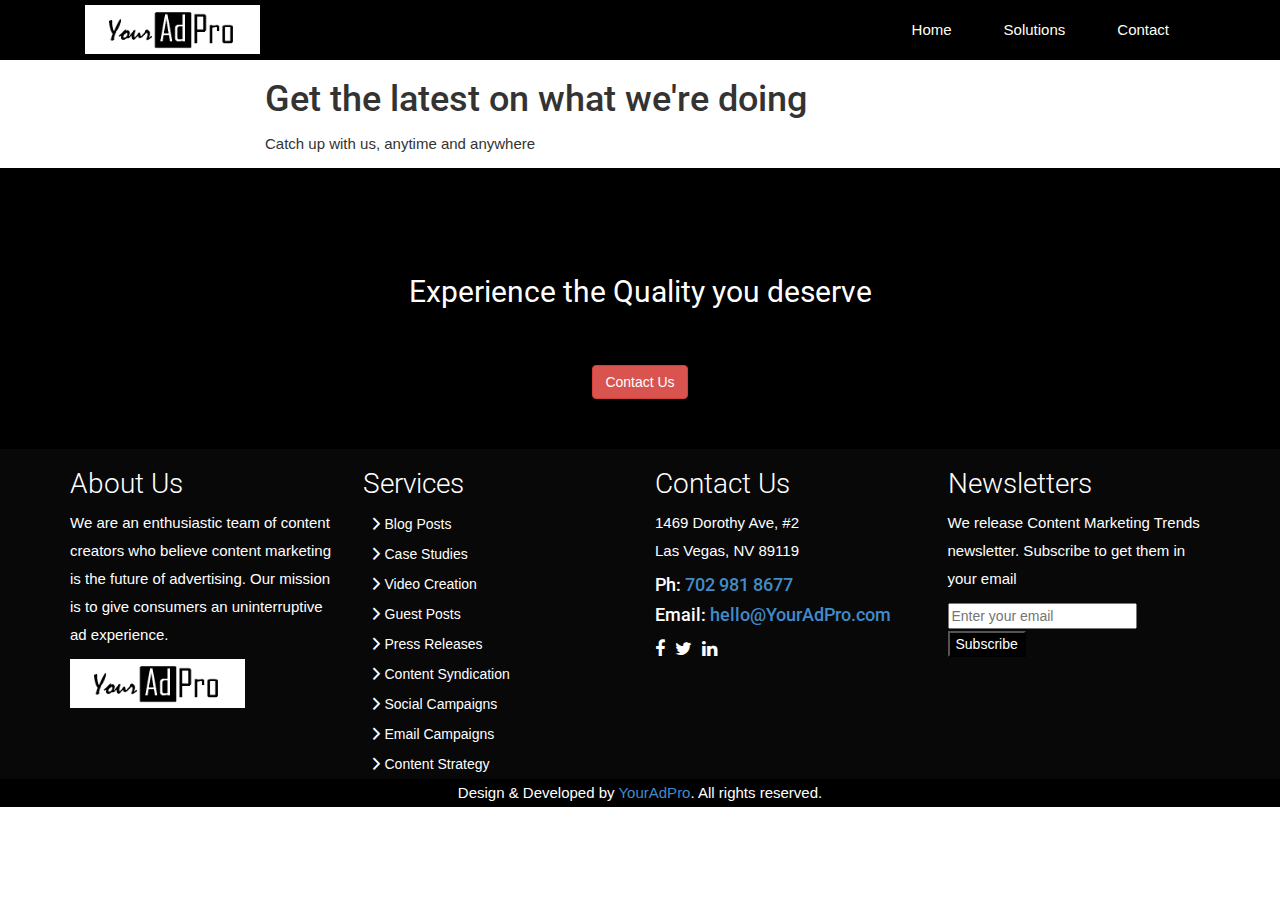
<file: blog/index.html>
<!DOCTYPE html>
<html class="no-js">
  <head>

    <meta charset="utf-8">
<meta http-equiv="X-UA-Compatible" content="IE=edge">
<title>Blog</title>
<meta name="description" content="">
<meta name="viewport" content="width=device-width, initial-scale=1">
  <meta http-equiv="X-UA-Compatible" content="ie=edge">
<!-- Place favicon.ico and apple-touch-icon.png in the root directory -->

<!-- CSS -->

<link rel="stylesheet" href="/css/bootstrap.min.css" />
<link rel="stylesheet" href="/css/font-awesome.min.css" />
<link rel="stylesheet" href="/css/youradpro.css" />
<link rel="stylesheet" href="/css/style.css" />
<link rel="stylesheet" href="/css/responsive.css" />
<link rel="stylesheet" href="/css/syntax.css" />
<link rel="stylesheet" href="/css/ionicons.min.css" />

<!-- Js -->
<script src="//ajax.googleapis.com/ajax/libs/jquery/1.10.2/jquery.min.js"></script>
<script>window.jQuery || document.write('<script src="js/vendor/jquery-1.10.2.min.js"><\/script>')</script>
<script src="/js/bootstrap.min.js"></script>




  </head>
  <body>


    <!-- Header Start -->
<header  style="background-color: #000000;">
<div class="container">
  <div class="row">
    <div class="col-md-12">
      <!-- header Nav Start -->
      <nav class="navbar navbar-default" >
        <div class="container-fluid">
          <!-- Brand and toggle get grouped for better mobile display -->
          <div class="navbar-header">
            <button type="button" class="navbar-toggle collapsed" data-toggle="collapse" data-target="#bs-example-navbar-collapse-3">
            <span class="sr-only">Toggle navigation</span>
             <span class="navbar-toggle-icon">
            <span class="icon-bar"></span>
            <span class="icon-bar"></span>
            <span class="icon-bar"></span>
            </button>
            <a  href="/">
              <img src="/img/whitelogosmall.png" alt="yourAdPro Logo">
            </a>
          </div>

            <!-- Collect the nav links, forms, and other content for toggling -->
            <div class="collapse navbar-collapse" id="bs-example-navbar-collapse-3">
              <ul class="nav navbar-nav navbar-right">
                <li style="color: #ffffff"><a href="/">Home</a></li>
             
                 <li style="color: #ffffff"><a href="/Solutions">Solutions</a></li>
             
                <!--<li><a href="/blog">Blog</a></li>-->

                <li><a href="/contact">Contact</a></li>
              </ul>
            </div><!-- /.navbar-collapse -->
          </div><!-- /.container-fluid -->
        </nav>
      </div>
    </div>
  </div>
</header><!-- header close -->



    <!-- Slider Start -->

  <div class="container">
    <div class="row">
      <div class="col-md-12 col-md-offset-2">
        <div class="block">
          <h1>Get the latest on what we're doing</h1>
          <p>Catch up with us, anytime and anywhere</p>
        </div>
      </div>
    </div>
  </div>





    <section >
  <div style="text-align: center;background-color: #000000;"> 
  <div class="container " style="text-align: center;" id="intro">
    <div class="row">
      <div class="col-md-12">
        <div class="block" >
          <h2 style="padding: 60px;color: #ffffff">Experience the Quality you deserve</h2>
          <div></div>

          <a href="/contact" class="btn btn-danger">Contact Us</a>

        </div>
      </div>
    </div>
  </div>
</div>
</section>

<section>
  <div style="background-color: #080808;">
    <div class="container" >
      <div class="row">
        <div class="col-sm-3 col-md-3">
          
          <h3 style="color: #ffffff"> About Us</h2>
          <p style="color: #ffffff"> We are an enthusiastic team of content creators who believe content marketing is the future
            of advertising. Our mission is to give consumers an uninterruptive ad experience.

           </p>
         
          <a href="/">
          <img src="/img/whitelogosmall.png" alt="yourAdProLogo">
          </a>
        </div>
        <div class="col-sm-3 col-md-3">
          <h3 style = "color: #ffffff; ">Services</h1>
       
        <div>
          <ul>
            <a href="/Solutions/Blog-Posts"><li style="color: #ffffff; padding: 5px"><i class="ion-chevron-right" style="padding: 5px"></i>Blog Posts</li></a>
            <a href="/Solutions/Case-Studies"><li style="color: #ffffff; padding: 5px"><i class="ion-chevron-right" style="padding: 5px"></i>Case Studies</li></a>
            <a href="/Solutions/Video-Creation"><li style="color: #ffffff; padding: 5px"><i class="ion-chevron-right" style="padding: 5px"></i>Video Creation</li></a>
            <a href="/Solutions/Guest-Posts"><li style="color: #ffffff; padding: 5px"><i class="ion-chevron-right" style="padding: 5px"></i>Guest Posts</li></a>
            <a href="/Solutions/Press-Releases"><li style="color: #ffffff; padding: 5px"><i class="ion-chevron-right" style="padding: 5px"></i>Press Releases</li></a>
               <a href="/Solutions/Content-Syndication"><li style="color: #ffffff; padding: 5px"><i class="ion-chevron-right" style="padding: 5px"></i>Content Syndication</li></a>
                  <a href="/Solutions/Social-Campaigns"><li style="color: #ffffff; padding: 5px"><i class="ion-chevron-right" style="padding: 5px"></i>Social Campaigns</li></a>
                     <a href="/Solutions/Email-Marketing"><li style="color: #ffffff; padding: 5px"><i class="ion-chevron-right" style="padding: 5px"></i>Email Campaigns</li></a>
                        <a href="/Solutions/content-Strategy"><li style="color: #ffffff; padding: 5px"><i class="ion-chevron-right" style="padding: 5px"></i>Content Strategy</li></a>
          </ul>
        </div>
      </div>
      
      <div class="col-sm-3 col-md-3" >
        <h3 style="color: #ffffff">Contact Us</h1>
        <p style="color: #ffffff">1469 Dorothy Ave, #2<br>
          Las Vegas, NV 89119</h2>
          <h4 style="color: #ffffff" >Ph:   <a href="tel:7029818677">702 981 8677</a></h3>
            <h4 style="color: #ffffff" >Email:   <a href="mailto: hello@youradpro.com">hello@YourAdPro.com</a></h3>
          <h4  style="color: #ffffff"><span><a href="https://www.facebook.com/youradpro"><i class="fa fa-facebook" style="padding: 5px; padding-left: 0px; color: #ffffff"></a></i></span><span><a href="https://twitter.com/YourAdPro"><i class="fa fa-twitter" style="padding: 5px; color: #ffffff"></a></i></span><span><a href="https://www.linkedin.com/feed/"><i class="fa fa-linkedin" style="padding: 5px; color: #ffffff"></i></a></span></h3>
        </div>
        <div class="col-sm-3 col-md-3">
          
          <h3 style="color: #ffffff">Newsletters</h1>
          <p style="color: #ffffff"> We release Content Marketing Trends newsletter. Subscribe to get them in your email</p>
          <form action="https://formspree.io/mnqazrlw" method="POST">
            <div>
            <input type="email" name="email subscription" placeholder="Enter your email">
            </div>
            <div style="padding-top: 2px">
            <button type="submit" style="color: #ffffff; background-color: #000000; ">Subscribe</button>
          </div>
          </form>
        </div>
      </div>
    </div>
  </div>
  <div style="background-color: #000000; color: #ffffff; text-align: center;">
    
    <p >Design &amp; Developed by <a href="https://youradpro.com">YourAdPro</a>. All rights reserved.</p>
  </div>
</section>


<script type="text/javascript" src="//downloads.mailchimp.com/js/signup-forms/popup/unique-methods/embed.js" data-dojo-config="usePlainJson: true, isDebug: false"></script><script type="text/javascript">window.dojoRequire(["mojo/signup-forms/Loader"], function(L) { L.start({"baseUrl":"mc.us5.list-manage.com","uuid":"d86d53c87b9dde52c819fa3a6","lid":"93d40dc446","uniqueMethods":true}) })</script>
<!-- Global site tag (gtag.js) - Google Analytics -->
<script async src="https://www.googletagmanager.com/gtag/js?id=UA-126693861-2"></script>
<script>
  window.dataLayer = window.dataLayer || [];
  function gtag(){dataLayer.push(arguments);}
  gtag('js', new Date());

  gtag('config', 'UA-126693861-2');
</script>


    </body>
</html>
</file>
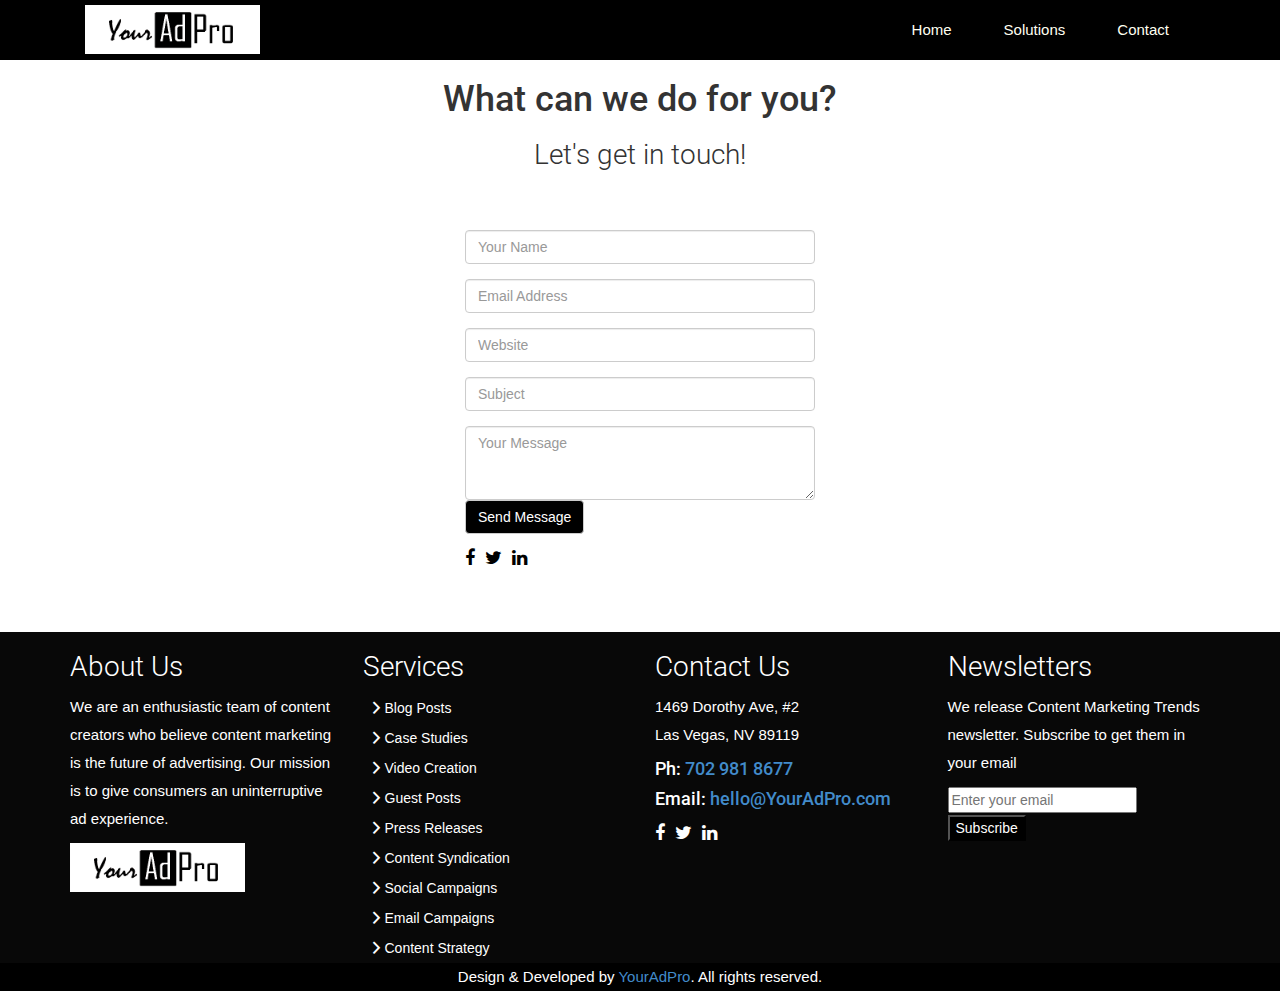
<file: contact/index.html>
<!DOCTYPE html>
<html class="no-js">
  <head>

    <meta charset="utf-8">
<meta http-equiv="X-UA-Compatible" content="IE=edge">
<title>Contact us!</title>
<meta name="description" content="">
<meta name="viewport" content="width=device-width, initial-scale=1">
  <meta http-equiv="X-UA-Compatible" content="ie=edge">
<!-- Place favicon.ico and apple-touch-icon.png in the root directory -->

<!-- CSS -->

<link rel="stylesheet" href="/css/bootstrap.min.css" />
<link rel="stylesheet" href="/css/font-awesome.min.css" />
<link rel="stylesheet" href="/css/youradpro.css" />
<link rel="stylesheet" href="/css/style.css" />
<link rel="stylesheet" href="/css/responsive.css" />
<link rel="stylesheet" href="/css/syntax.css" />
<link rel="stylesheet" href="/css/ionicons.min.css" />

<!-- Js -->
<script src="//ajax.googleapis.com/ajax/libs/jquery/1.10.2/jquery.min.js"></script>
<script>window.jQuery || document.write('<script src="js/vendor/jquery-1.10.2.min.js"><\/script>')</script>
<script src="/js/bootstrap.min.js"></script>




  </head>
  <body>


    <!-- Header Start -->
<header  style="background-color: #000000;">
<div class="container">
  <div class="row">
    <div class="col-md-12">
      <!-- header Nav Start -->
      <nav class="navbar navbar-default" >
        <div class="container-fluid">
          <!-- Brand and toggle get grouped for better mobile display -->
          <div class="navbar-header">
            <button type="button" class="navbar-toggle collapsed" data-toggle="collapse" data-target="#bs-example-navbar-collapse-3">
            <span class="sr-only">Toggle navigation</span>
             <span class="navbar-toggle-icon">
            <span class="icon-bar"></span>
            <span class="icon-bar"></span>
            <span class="icon-bar"></span>
            </button>
            <a  href="/">
              <img src="/img/whitelogosmall.png" alt="yourAdPro Logo">
            </a>
          </div>

            <!-- Collect the nav links, forms, and other content for toggling -->
            <div class="collapse navbar-collapse" id="bs-example-navbar-collapse-3">
              <ul class="nav navbar-nav navbar-right">
                <li style="color: #ffffff"><a href="/">Home</a></li>
             
                 <li style="color: #ffffff"><a href="/Solutions">Solutions</a></li>
             
                <!--<li><a href="/blog">Blog</a></li>-->

                <li><a href="/contact">Contact</a></li>
              </ul>
            </div><!-- /.navbar-collapse -->
          </div><!-- /.container-fluid -->
        </nav>
      </div>
    </div>
  </div>
</header><!-- header close -->



    <!-- Slider Start -->
<section>
  <div >
    <div class="container " style="text-align: center;">
      <div class="col-md-12">
        <div class="block">
          <h1 >What can we do for you? </h1>
        
        <h3>Let's get in touch!</h3>
      </div>
    </div>
  </div>
</div>
</section>

<section id="intro">
    <div class="container ">
      <form action="https://formspree.io/mnqazrlw" method="POST">
    <div class="form-group col-md-4 col-md-offset-4">
      <input type="text" class="form-control" placeholder="Your Name" name="name">
    </div>
    <div class="form-group col-md-4 col-md-offset-4">
      <input type="text" class="form-control" placeholder="Email Address" name="email">
    </div>
      <div class="form-group col-md-4 col-md-offset-4">
      <input type="text" class="form-control" placeholder="Website" name="Website">
    </div>
    <div class="form-group col-md-4 col-md-offset-4">
      <input type="text" class="form-control" placeholder="Subject" name="Subject">
    </div>
 
    <div class="form-group-2 col-md-4 col-md-offset-4">
      <textarea class="form-control" rows="3" placeholder="Your Message" name="Message"></textarea>
    </div>
    <div class="col-md-4 col-md-offset-4">
      <button class="btn btn-default" type="submit" style="color: #ffffff; background-color: #000000">Send Message</button>
      <h4><span><a href="https://www.facebook.com/youradpro"><i class="fa fa-facebook" style="padding: 5px; padding-left: 0px; color: #000000"></i></a><span><a href="https://twitter.com/YourAdPro"><i class="fa fa-twitter" style="padding: 5px; color: #000000"></i></a></span><span><a href="https://www.linkedin.com/feed/"><i class="fa fa-linkedin" style="padding: 5px; color: #000000"></i></a></span></h4>
    </div>
  </form>
        </div>
      </section>


    
<section>
  <div style="background-color: #080808;">
    <div class="container" >
      <div class="row">
        <div class="col-sm-3 col-md-3">
          
          <h3 style="color: #ffffff"> About Us</h2>
          <p style="color: #ffffff"> We are an enthusiastic team of content creators who believe content marketing is the future
            of advertising. Our mission is to give consumers an uninterruptive ad experience.

           </p>
         
          <a href="/">
          <img src="/img/whitelogosmall.png" alt="yourAdProLogo">
          </a>
        </div>
        <div class="col-sm-3 col-md-3">
          <h3 style = "color: #ffffff; ">Services</h1>
       
        <div>
          <ul>
            <a href="/Solutions/Blog-Posts"><li style="color: #ffffff; padding: 5px"><i class="ion-chevron-right" style="padding: 5px"></i>Blog Posts</li></a>
            <a href="/Solutions/Case-Studies"><li style="color: #ffffff; padding: 5px"><i class="ion-chevron-right" style="padding: 5px"></i>Case Studies</li></a>
            <a href="/Solutions/Video-Creation"><li style="color: #ffffff; padding: 5px"><i class="ion-chevron-right" style="padding: 5px"></i>Video Creation</li></a>
            <a href="/Solutions/Guest-Posts"><li style="color: #ffffff; padding: 5px"><i class="ion-chevron-right" style="padding: 5px"></i>Guest Posts</li></a>
            <a href="/Solutions/Press-Releases"><li style="color: #ffffff; padding: 5px"><i class="ion-chevron-right" style="padding: 5px"></i>Press Releases</li></a>
               <a href="/Solutions/Content-Syndication"><li style="color: #ffffff; padding: 5px"><i class="ion-chevron-right" style="padding: 5px"></i>Content Syndication</li></a>
                  <a href="/Solutions/Social-Campaigns"><li style="color: #ffffff; padding: 5px"><i class="ion-chevron-right" style="padding: 5px"></i>Social Campaigns</li></a>
                     <a href="/Solutions/Email-Marketing"><li style="color: #ffffff; padding: 5px"><i class="ion-chevron-right" style="padding: 5px"></i>Email Campaigns</li></a>
                        <a href="/Solutions/content-Strategy"><li style="color: #ffffff; padding: 5px"><i class="ion-chevron-right" style="padding: 5px"></i>Content Strategy</li></a>
          </ul>
        </div>
      </div>
      
      <div class="col-sm-3 col-md-3" >
        <h3 style="color: #ffffff">Contact Us</h1>
        <p style="color: #ffffff">1469 Dorothy Ave, #2<br>
          Las Vegas, NV 89119</h2>
          <h4 style="color: #ffffff" >Ph:   <a href="tel:7029818677">702 981 8677</a></h3>
            <h4 style="color: #ffffff" >Email:   <a href="mailto: hello@youradpro.com">hello@YourAdPro.com</a></h3>
          <h4  style="color: #ffffff"><span><a href="https://www.facebook.com/youradpro"><i class="fa fa-facebook" style="padding: 5px; padding-left: 0px; color: #ffffff"></a></i></span><span><a href="https://twitter.com/YourAdPro"><i class="fa fa-twitter" style="padding: 5px; color: #ffffff"></a></i></span><span><a href="https://www.linkedin.com/feed/"><i class="fa fa-linkedin" style="padding: 5px; color: #ffffff"></i></a></span></h3>
        </div>
        <div class="col-sm-3 col-md-3">
          
          <h3 style="color: #ffffff">Newsletters</h1>
          <p style="color: #ffffff"> We release Content Marketing Trends newsletter. Subscribe to get them in your email</p>
          <form action="https://formspree.io/mnqazrlw" method="POST">
            <div>
            <input type="email" name="email subscription" placeholder="Enter your email">
            </div>
            <div style="padding-top: 2px">
            <button type="submit" style="color: #ffffff; background-color: #000000; ">Subscribe</button>
          </div>
          </form>
        </div>
      </div>
    </div>
  </div>
  <div style="background-color: #000000; color: #ffffff; text-align: center;">
    
    <p >Design &amp; Developed by <a href="https://youradpro.com">YourAdPro</a>. All rights reserved.</p>
  </div>
</section>


<script type="text/javascript" src="//downloads.mailchimp.com/js/signup-forms/popup/unique-methods/embed.js" data-dojo-config="usePlainJson: true, isDebug: false"></script><script type="text/javascript">window.dojoRequire(["mojo/signup-forms/Loader"], function(L) { L.start({"baseUrl":"mc.us5.list-manage.com","uuid":"d86d53c87b9dde52c819fa3a6","lid":"93d40dc446","uniqueMethods":true}) })</script>

<!-- Global site tag (gtag.js) - Google Analytics -->
<script async src="https://www.googletagmanager.com/gtag/js?id=UA-126693861-2"></script>
<script>
  window.dataLayer = window.dataLayer || [];
  function gtag(){dataLayer.push(arguments);}
  gtag('js', new Date());

  gtag('config', 'UA-126693861-2');
</script>



    </body>
</html>
</file>
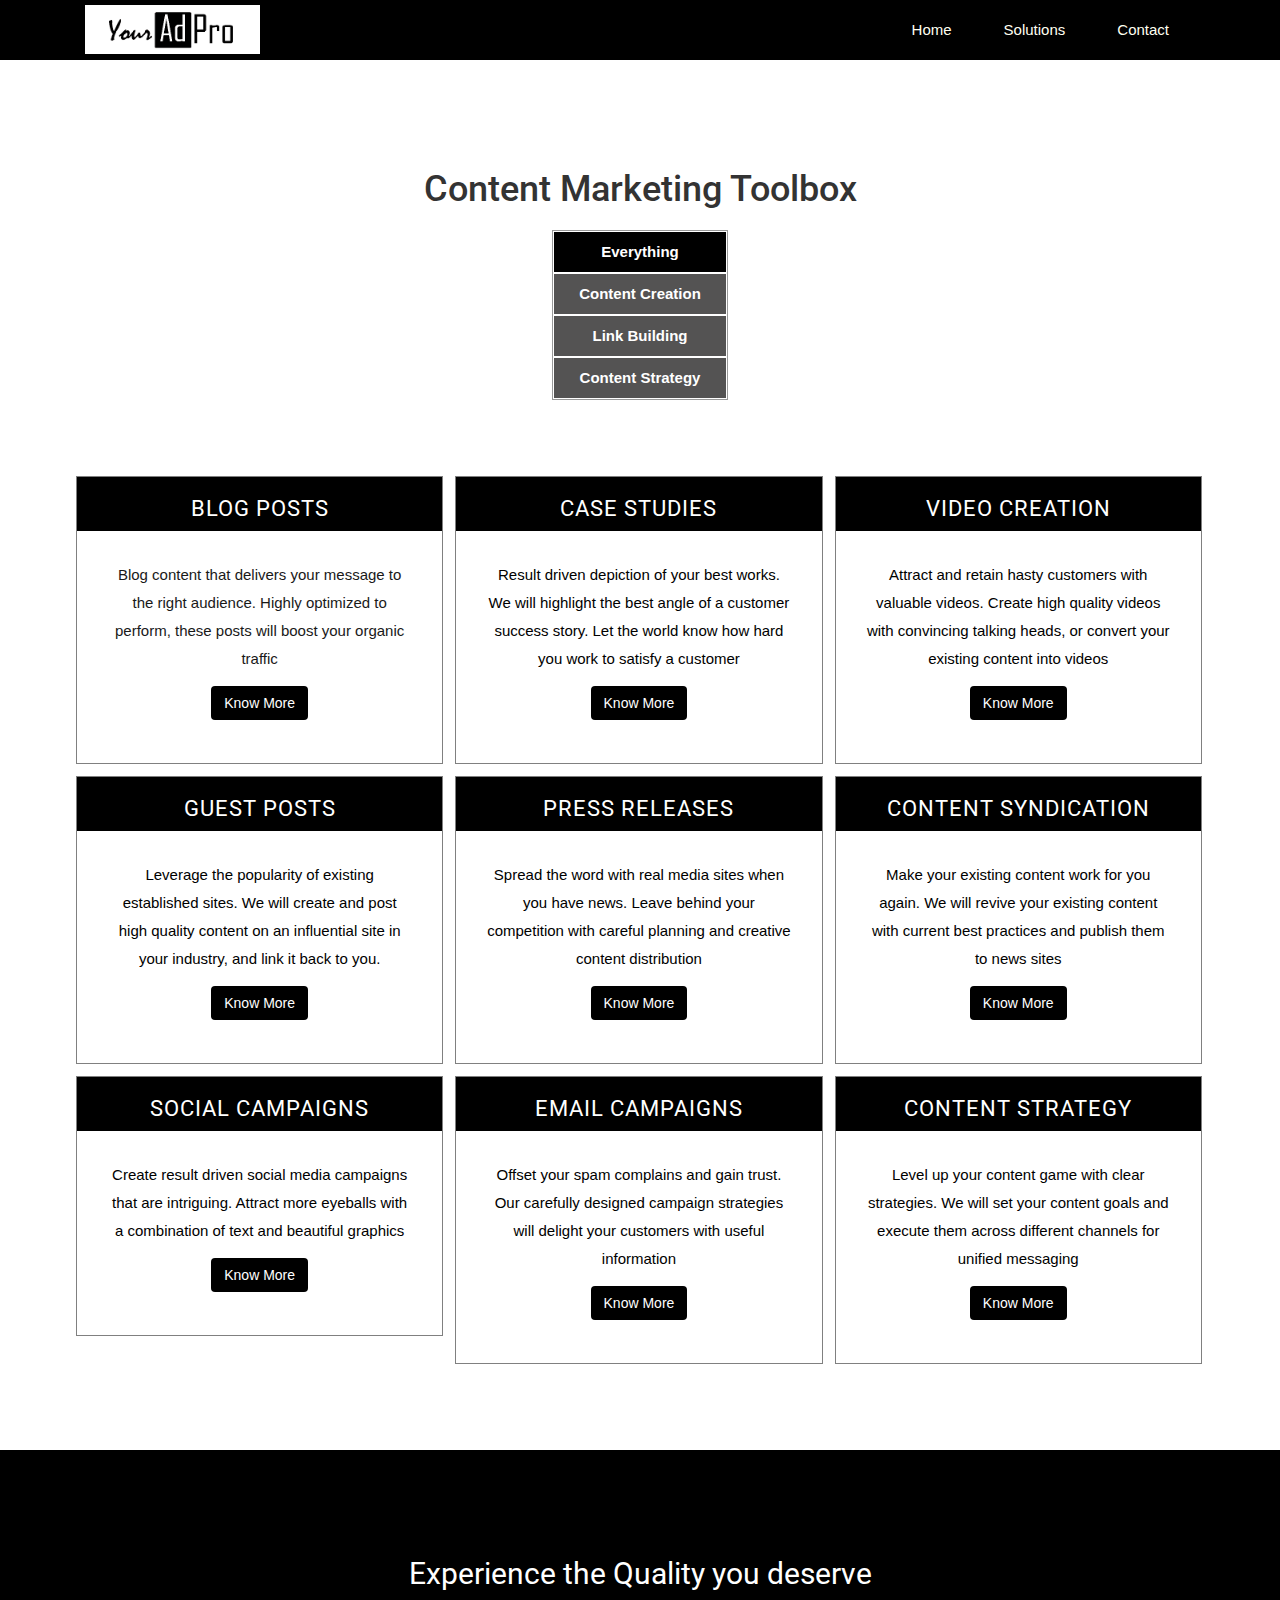
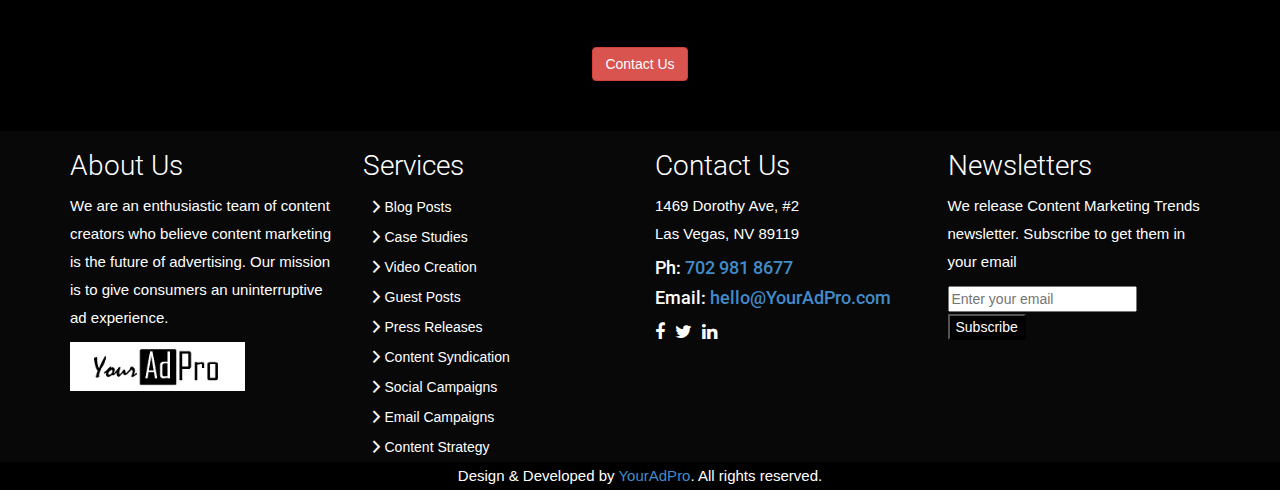
<file: Solutions/index.html>
<!DOCTYPE html>
<html class="no-js">
  <head>

    <meta charset="utf-8">
<meta http-equiv="X-UA-Compatible" content="IE=edge">
<title>Content Marketing Solutions | Your Ad Pro</title>
<meta name="description" content="Get blog posts, guest posts, case studies, and videos for all your content marketing needs">
<meta name="viewport" content="width=device-width, initial-scale=1">
  <meta http-equiv="X-UA-Compatible" content="ie=edge">
<!-- Place favicon.ico and apple-touch-icon.png in the root directory -->

<!-- CSS -->

<link rel="stylesheet" href="/css/bootstrap.min.css" />
<link rel="stylesheet" href="/css/font-awesome.min.css" />
<link rel="stylesheet" href="/css/youradpro.css" />
<link rel="stylesheet" href="/css/style.css" />
<link rel="stylesheet" href="/css/responsive.css" />
<link rel="stylesheet" href="/css/syntax.css" />
<link rel="stylesheet" href="/css/ionicons.min.css" />

<!-- Js -->
<script src="//ajax.googleapis.com/ajax/libs/jquery/1.10.2/jquery.min.js"></script>
<script>window.jQuery || document.write('<script src="js/vendor/jquery-1.10.2.min.js"><\/script>')</script>
<script src="/js/main.js"></script>
<script src="/js/plugins.js"></script>
<script src="/js/bootstrap.min.js"></script>







  </head>
  <body>


    <!-- Header Start -->
<header  style="background-color: #000000;">
<div class="container">
  <div class="row">
    <div class="col-md-12">
      <!-- header Nav Start -->
      <nav class="navbar navbar-default" >
        <div class="container-fluid">
          <!-- Brand and toggle get grouped for better mobile display -->
          <div class="navbar-header">
            <button type="button" class="navbar-toggle collapsed" data-toggle="collapse" data-target="#bs-example-navbar-collapse-3">
            <span class="sr-only">Toggle navigation</span>
             <span class="navbar-toggle-icon">
            <span class="icon-bar"></span>
            <span class="icon-bar"></span>
            <span class="icon-bar"></span>
            </button>
            <a  href="/">
              <img src="/img/whitelogosmall.png" alt="yourAdPro Logo">
            </a>
          </div>

            <!-- Collect the nav links, forms, and other content for toggling -->
            <div class="collapse navbar-collapse" id="bs-example-navbar-collapse-3">
              <ul class="nav navbar-nav navbar-right">
                <li style="color: #ffffff"><a href="/">Home</a></li>
             
                 <li style="color: #ffffff"><a href="/Solutions">Solutions</a></li>
             
                <!--<li><a href="/blog">Blog</a></li>-->

                <li><a href="/contact">Contact</a></li>
              </ul>
            </div><!-- /.navbar-collapse -->
          </div><!-- /.container-fluid -->
        </nav>
      </div>
    </div>
  </div>
</header><!-- header close -->



    <!-- Portfolio Start -->
<section id="portfolio-work">
  <div class="container">
    <div class="row">
      <div class="col-md-12">
        <div class="block ">
          <div class="portfolio-menu "  >

              <div class="block" style="padding: 10px; text-align: center;">
          <h1>Content Marketing Toolbox</h1>
          
        </div>
            <ul style="background-color:  #545353;">
              <li class="filter " data-filter="all" style="color: #ffffff;">Everything</li>
              <li class="filter " data-filter=".Content-Creation" style="color: #ffffff">Content Creation</li>
              <li class="filter " data-filter=".Brand-Management" style="color: #ffffff">Link Building </li>
              <li class="filter " data-filter=".Marketing-Strategy" style="color: #ffffff">Content Strategy</li>
              
            </ul>
          </div>
          <div class="portfolio-contant">
            <ul id="portfolio-contant-active">
              
              <li class="mix Content-Creation" style="border: 1px solid gray; background-color: #000000;">
                <a href="/Solutions/Blog-Posts">
                  
                  <div>
                    <h2 style=" text-align: center;  color: #ffffff;">Blog Posts</h2>
                  </div>
                  
                  <div style="padding: 30px; margin: 0; text-align: center;  width: 100%; height: auto; color: #191919;background-color: #ffffff;">
                    <p >Blog content that delivers your message to the right audience. Highly optimized to perform, these posts will boost your organic traffic
                      
                      <div style="padding: 3px;">
                      <button type="button" class="btn btn-light" style="background-color: #000000; color: #ffffff">Know More</button>
                      </div>
                    </p>
                  </div>
                  
                </a>
                
              </li>
              
              <li class="mix Content-Creation" style="border: 1px solid gray; background-color: #000000;">
                <a href="/Solutions/Case-Studies">
                  <div>
                    <h2 style=" text-align: center; color: #ffffff;">Case Studies</h2>
                  </div>
                  <div style="padding: 30px; margin: 0; text-align: center;  width: 100%; height: auto; color: #000;background-color: #ffffff">
                    <p>Result driven depiction of your best works. We will highlight the best angle of a customer success story. Let the world know how hard you work to satisfy a customer
                      
                      <div style="padding: 3px;">
                        <button type="button" class="btn btn-light" style="background-color: #000000; color: #ffffff">Know More</button>
                      </div>
                    </p>
                  </div>
                  
                  <div class="overly">
                    <div class="position-center">
                   
                    </div>
                  </div>
                </a>
                
              </li>
              <li class="mix Content-Creation" style="border: 1px solid gray; background-color: #000000;">
                <a href="/Solutions/Video-Creation">
                  <div>
                    <h2 style=" text-align: center;  color: #ffffff;">Video Creation</h2>
                  </div>
                  <div style="padding: 30px; margin: 0; text-align: center;  width: 100%; height: auto; color: #000;background-color: #ffffff;">
                    <p>Attract and retain hasty customers with valuable videos. Create high quality videos with convincing talking heads, or convert your existing content into videos
                      
                      <div style="padding: 3px;">
                           <button type="button" class="btn btn-light" style="background-color: #000000; color: #ffffff">Know More</button>
                      </div>
                    </p>
                  </div>
                  
                  <div class="overly">
                    <div class="position-center">
                   
                    </div>
                  </div>
                </a>
                
              </li>
              <li class="mix Brand-Management" style="border: 1px solid gray; background-color: #000000;">
                <a href="/Solutions/Guest-Posts">
                  <div>
                    <h2 style=" text-align: center; color: #ffffff;">Guest Posts</h2>
                  </div>
                  <div style="padding: 30px; margin: 0; text-align: center;  width: 100%; height: auto; color: #000;background-color: #ffffff;">
                    <p>Leverage the popularity of existing established sites. We will create and post high quality content on an influential site in your industry, and link it back to you.
                      
                      <div style="padding: 3px;">
                         <button type="button" class="btn btn-light" style="background-color: #000000; color: #ffffff">Know More</button>
                      </div>
                    </p>
                  </div>
                  
                  <div class="overly">
                    <div class="position-center">
                    
                    </div>
                  </div>
                </a>
                
              </li><li class="mix Brand-Management" style="border: 1px solid gray; background-color: #000000;">
              <a href="/Solutions/Press-Releases">
                <div>
                  <h2 style=" text-align: center; color: #ffffff;">Press Releases</h2>
                </div>
                <div style="padding: 30px; margin: 0; text-align: center;  width: 100%; height: auto; color: #000;background-color: #ffffff;">
                  <p>Spread the word with real media sites when you have news. Leave behind your competition with careful planning and creative content distribution
                    
                    <div style="padding: 3px;">
                       <button type="button" class="btn btn-light" style="background-color: #000000; color: #ffffff">Know More</button>
                    </div>
                  </p>
                </div>
                
                <div class="overly">
                  <div class="position-center">
                
                  </div>
                </div>
              </a>
              
            </li>

          </li><li class="mix Brand-Management" style="border: 1px solid gray; background-color: #000000;">
          <a href="/Solutions/Content-Syndication">
            <div>
              <h2 style=" text-align: center; color: #ffffff;">Content Syndication</h2>
            </div>
            <div style="padding: 30px; margin: 0; text-align: center;  width: 100%; height: auto; color: #000;background-color: #ffffff;">
              <p>Make your existing content work for you again. We will revive your existing content with current best practices and publish them to news sites
                
                <div style="padding: 3px;">
                     <button type="button" class="btn btn-light" style="background-color: #000000; color: #ffffff">Know More</button>
                </div>
              </p>
            </div>
            
            <div class="overly">
              <div class="position-center">
               
              </div>
            </div>
          </a>
          
        </li>
       
        <li class="mix Marketing-Strategy" style="border: 1px solid gray; background-color: #000000;">
          <a href="/Solutions/Social-Campaigns">
            <div>
              <h2 style=" text-align: center; color: #ffffff;">Social Campaigns</h2>
            </div>
            <div style="padding: 30px; margin: 0; text-align: center;  width: 100%; height: auto; color: #000;background-color: #ffffff;">
              <p>Create result driven social media campaigns that are intriguing. Attract more eyeballs with a combination of text and beautiful graphics
                
                <div style="padding: 3px;">
                     <button type="button" class="btn btn-light" style="background-color: #000000; color: #ffffff">Know More</button>
                </div>
              </p>
            </div>
            
            <div class="overly">
              <div class="position-center">
               
              </div>
            </div>
          </a>
          
        </li>
        <li class="mix Marketing-Strategy" style="border: 1px solid gray; background-color: #000000;">
          <a href="/Solutions/Email-Marketing">
            <div>
              <h2 style=" text-align: center; color: #ffffff;">Email Campaigns</h2>
            </div>
            <div style="padding: 30px; margin: 0; text-align: center;  width: 100%; height: auto; color: #000;background-color: #ffffff;">
              <p>Offset your spam complains and gain trust. Our carefully designed campaign strategies will delight your customers with useful information 
                
                <div style="padding: 3px;">
                    <button type="button" class="btn btn-light" style="background-color: #000000; color: #ffffff">Know More</button>
                </div>
              </p>
            </div>
            
            <div class="overly">
              <div class="position-center">
              
              </div>
            </div>
          </a>
          
        </li>
        


  <li class="mix Marketing-Strategy" style="border: 1px solid gray; background-color: #000000;">
          <a href="/Solutions/Content-Strategy">
            <div>
              <h2 style=" text-align: center; color: #ffffff;">Content Strategy</h2>
            </div>
            <div style="padding: 30px; margin: 0; text-align: center;  width: 100%; height: auto; color: #000;background-color: #ffffff;">
              <p>Level up your content game with clear strategies. We will set your content goals and execute them across different channels for unified messaging
                
                <div style="padding: 3px;">
                    <button type="button" class="btn btn-light" style="background-color: #000000; color: #ffffff">Know More</button>
                </div>
              </p>
            </div>
            
            <div class="overly">
              <div class="position-center">
               
              </div>
            </div>
          </a>
          
        </li>

                    </div>
                  </div>
                </a>
                
              </li>

              

        
      </ul>
    </div>
  </div>
</div>
</div>
</div>
</section>



    <section >
  <div style="text-align: center;background-color: #000000;"> 
  <div class="container " style="text-align: center;" id="intro">
    <div class="row">
      <div class="col-md-12">
        <div class="block" >
          <h2 style="padding: 60px;color: #ffffff">Experience the Quality you deserve</h2>
          <div></div>

          <a href="/contact" class="btn btn-danger">Contact Us</a>

        </div>
      </div>
    </div>
  </div>
</div>
</section>

<section>
  <div style="background-color: #080808;">
    <div class="container" >
      <div class="row">
        <div class="col-sm-3 col-md-3">
          
          <h3 style="color: #ffffff"> About Us</h2>
          <p style="color: #ffffff"> We are an enthusiastic team of content creators who believe content marketing is the future
            of advertising. Our mission is to give consumers an uninterruptive ad experience.

           </p>
         
          <a href="/">
          <img src="/img/whitelogosmall.png" alt="yourAdProLogo">
          </a>
        </div>
        <div class="col-sm-3 col-md-3">
          <h3 style = "color: #ffffff; ">Services</h1>
       
        <div>
          <ul>
            <a href="/Solutions/Blog-Posts"><li style="color: #ffffff; padding: 5px"><i class="ion-chevron-right" style="padding: 5px"></i>Blog Posts</li></a>
            <a href="/Solutions/Case-Studies"><li style="color: #ffffff; padding: 5px"><i class="ion-chevron-right" style="padding: 5px"></i>Case Studies</li></a>
            <a href="/Solutions/Video-Creation"><li style="color: #ffffff; padding: 5px"><i class="ion-chevron-right" style="padding: 5px"></i>Video Creation</li></a>
            <a href="/Solutions/Guest-Posts"><li style="color: #ffffff; padding: 5px"><i class="ion-chevron-right" style="padding: 5px"></i>Guest Posts</li></a>
            <a href="/Solutions/Press-Releases"><li style="color: #ffffff; padding: 5px"><i class="ion-chevron-right" style="padding: 5px"></i>Press Releases</li></a>
               <a href="/Solutions/Content-Syndication"><li style="color: #ffffff; padding: 5px"><i class="ion-chevron-right" style="padding: 5px"></i>Content Syndication</li></a>
                  <a href="/Solutions/Social-Campaigns"><li style="color: #ffffff; padding: 5px"><i class="ion-chevron-right" style="padding: 5px"></i>Social Campaigns</li></a>
                     <a href="/Solutions/Email-Marketing"><li style="color: #ffffff; padding: 5px"><i class="ion-chevron-right" style="padding: 5px"></i>Email Campaigns</li></a>
                        <a href="/Solutions/content-Strategy"><li style="color: #ffffff; padding: 5px"><i class="ion-chevron-right" style="padding: 5px"></i>Content Strategy</li></a>
          </ul>
        </div>
      </div>
      
      <div class="col-sm-3 col-md-3" >
        <h3 style="color: #ffffff">Contact Us</h1>
        <p style="color: #ffffff">1469 Dorothy Ave, #2<br>
          Las Vegas, NV 89119</h2>
          <h4 style="color: #ffffff" >Ph:   <a href="tel:7029818677">702 981 8677</a></h3>
            <h4 style="color: #ffffff" >Email:   <a href="mailto: hello@youradpro.com">hello@YourAdPro.com</a></h3>
          <h4  style="color: #ffffff"><span><a href="https://www.facebook.com/youradpro"><i class="fa fa-facebook" style="padding: 5px; padding-left: 0px; color: #ffffff"></a></i></span><span><a href="https://twitter.com/YourAdPro"><i class="fa fa-twitter" style="padding: 5px; color: #ffffff"></a></i></span><span><a href="https://www.linkedin.com/feed/"><i class="fa fa-linkedin" style="padding: 5px; color: #ffffff"></i></a></span></h3>
        </div>
        <div class="col-sm-3 col-md-3">
          
          <h3 style="color: #ffffff">Newsletters</h1>
          <p style="color: #ffffff"> We release Content Marketing Trends newsletter. Subscribe to get them in your email</p>
          <form action="https://formspree.io/mnqazrlw" method="POST">
            <div>
            <input type="email" name="email subscription" placeholder="Enter your email">
            </div>
            <div style="padding-top: 2px">
            <button type="submit" style="color: #ffffff; background-color: #000000; ">Subscribe</button>
          </div>
          </form>
        </div>
      </div>
    </div>
  </div>
  <div style="background-color: #000000; color: #ffffff; text-align: center;">
    
    <p >Design &amp; Developed by <a href="https://youradpro.com">YourAdPro</a>. All rights reserved.</p>
  </div>
</section>


<script type="text/javascript" src="//downloads.mailchimp.com/js/signup-forms/popup/unique-methods/embed.js" data-dojo-config="usePlainJson: true, isDebug: false"></script><script type="text/javascript">window.dojoRequire(["mojo/signup-forms/Loader"], function(L) { L.start({"baseUrl":"mc.us5.list-manage.com","uuid":"d86d53c87b9dde52c819fa3a6","lid":"93d40dc446","uniqueMethods":true}) })</script>
<!-- Global site tag (gtag.js) - Google Analytics -->
<script async src="https://www.googletagmanager.com/gtag/js?id=UA-126693861-2"></script>
<script>
  window.dataLayer = window.dataLayer || [];
  function gtag(){dataLayer.push(arguments);}
  gtag('js', new Date());

  gtag('config', 'UA-126693861-2');
</script>


    </body>
</html>
</file>
<file: css/youradpro.css>
/*
 * This is the main css file that ships with the youradpro theme.
 * In youradpro, it is called style.css
 * However, style.css now holds additional styles for this jekyll port. (Not written by ThemeFisher)
 * The original style.css is now called youradpro.css
 * 
 */


@import url(//fonts.googleapis.com/css?family=Roboto:400,100,300,500,700);
@import url(//fonts.googleapis.com/css?family=Volkhov:400italic);

/* var text-decoration */
/*--
	Common Css
--*/
body {
  font-family: 'Open Sans', sans-serif;
  -webkit-font-smoothing: antialiased;
}
h1,
h2,
h3,
h4,
h5,
h6 {
  font-family: 'Roboto', sans-serif;
}
h2 {
  font-size: 30px;
  font-weight: 400;
}
h3 {
  font-size: 28px;
  font-weight: 300;
}
p {
  font-size: 15px;
  line-height: 28px;
}
ul {
  padding: 0;
  margin: 0;
  list-style: none;
}
a,
a:active,
a:focus,
a:active {
  text-decoration: none !important;
}
.section-title {
  margin-bottom: 70px;
}
.section-title h2 {
  text-transform: uppercase;
  font-size: 28px;
  font-weight: 600;
}
.section-title p {
  font-family: 'Volkhov', serif;
  font-style: italic;
  color: #666;
}
/*--
	Header Start
--*/
header {
  background: #fff;
  padding: 5px 0;
}
header .navbar {
  margin-bottom: 0px;
  border: 0px;
}
header .navbar-brand {
  padding-top: 15px;
}
header .navbar-default {
  background: none;
  border: 0px;
}
header .navbar-default .navbar-nav {
  padding-top: 10px;
}
header .navbar-default .navbar-nav li a {
  color: #fffff0;
  padding: 5px 26px;
  font-size: 15px;
}
font header .navbar-default .navbar-nav li a:hover {
  color: #ffffff;
}
/*---------------------------------------------
					Index Start
-----------------------------------------------*/
/*--
	Slider Start
--*/

#typed {
 font-size: 100px;
  }
#slidertest {
  background: url("../img/slider4-bg.jpg") no-repeat;
  background-attachment: fixed;
  background-position: 10% 0%;
  padding: 200px 0 280px 0;
  position: relative;
}

#slider {
  background: url("../img/slider2-bg.jpg") no-repeat;
  background-size: cover;
  background-attachment: fixed;
  background-position: 10% 0%;
  padding: 200px 0 280px 0;
  position: relative;
}
#slider:before {
  content: "";
  position: absolute;
  left: 0;
  top: 0;
  bottom: 0;
  right: 0;
  width: 100%;
  height: 100%;
  background: linear-gradient(to left, #000000, #000000);
  opacity: 0.8;
}
#slider .block {
  color: #E3E3E4;
}
#slider .block h1 {
  font-family: 'Roboto', sans-serif;
  font-weight: 100;
  font-size: 45px;
  line-height: 60px;
  letter-spacing: 10px;
  padding-bottom: 45px;
}
#slider .block p {
  font-size: 23px;
  line-height: 40px;
  font-family: 'Roboto', sans-serif;
  font-weight: 300;
  letter-spacing: 3px;
}
/*--
	wrapper Start
--*/
#intro {
  padding: 50px 0px;
}
#intro .block h2 {
  padding-top: 35px;
  line-height: 27px;
  margin: 0;
}
#intro .block p {
  color: #7B7B7B;
  padding-top: 20px;
}
#intro .block img {
  padding-left: px;
  width: 100%;
}
#intro .section-title {
  margin-bottom: 0px;
}
#intro .section-title p {
  padding-top: 20px;
}
/*--
	service Start
--*/
#service {
  text-align: center;
  padding: 90px 0;
}
#service .service-item {
  padding-bottom: 30px;
}
#service .service-item i {
  font-size: 60px;
  color: #4A4656;
}
#service .service-item h4 {
  padding-top: 20px;
  margin: 0;
  color: #666;
}
#service .service-item p {
  color: #888;
  padding-top: 10px;
  margin: 0;
  font-size: 14px;
  line-height: 1.8;
}
/*--
	call-to-action Start
--*/
#call-to-action {
  /*background: url("../img/call-to-action-bg.jpg") no-repeat;
  background-size: cover;
  background-attachment: fixed;*/
  padding: 70px 0px;
  position: relative;
  text-align: center;
  color: #fff;
}
#call-to-action:before {
  content: "";
  position: absolute;
  left: 0;
  right: 0;
  top: 0;
  bottom: 0;
  width: 100%;
  height: 100%;
  background-color:#000000;
  opacity: 0.8;
}
#call-to-action h2 {
  padding-bottom: 20px;
  line-height: 33px;
  margin: 0;
  font-size: 30px;
}
#call-to-action p {
  font-size: 14px;
  line-height: 1.6;
}
#call-to-action .btn-call-to-action {
  padding: 15px 35px;
  border: none;
  background-color: #fff;
  font-size: 15px;
  color: #333333;
  margin-top: 30px;
}
/*--
	Feature Start
--*/
#feature {
  background: url("../img/slider2-bg.jpg");
  background-position: 50% 94px;
  width: 100%;
  display: block;
  position: relative;
  overflow: visible;
  background-attachment: fixed;
  background-repeat: no-repeat;
  background-position: center center;
  background-color: #fff;
  -webkit-background-size: cover;
  -moz-background-size: cover;
  -o-background-size: cover;
  background-size: cover;
  -webkit-box-sizing: border-box;
  -moz-box-sizing: border-box;
  box-sizing: border-box;
  -webkit-backface-visibility: hidden;
  backface-visibility: hidden;
  padding: 100px 0;
}
#feature h2 {
  font-size: 28px;
  font-weight: 600;
  margin-bottom: 30px;
}
#feature p {
  color: #8d8f92;
  margin-bottom: 20px;
}
#feature .btn-view-works {
  background: #655E7A;
  color: #fff;
  padding: 10px 20px;
}
/*--
	content Start
--*/
#testimonial {
  padding: 100px 0;
}
#testimonial .block h2 {
  line-height: 27px;
  color: #5C5C5C;
  padding-top: 110px;
}
#testimonial .block p {
  padding-top: 50px;
  color: #7B7B7B;
}
#testimonial .counter-box li {
  width: 50%;
  float: left;
  text-align: center;
  margin: 30px 0 30px;
}
#testimonial .counter-box li i {
  font-size: 35px;
}
#testimonial .counter-box li h4 {
  font-size: 30px;
  font-weight: bold;
}
#testimonial .counter-box li span {
  color: #555;
}
#testimonial .testimonial-carousel {
  text-align: center;
  width: 75%;
  border: 1px solid #DEDEDE;
  padding: 24px;
  margin: 0 auto;
}
#testimonial .testimonial-carousel img {
  padding-bottom: 38px;
}
#testimonial .testimonial-carousel p {
  line-height: 28px;
  font-weight: 300;
  padding-bottom: 20px;
}
#testimonial .testimonial-carousel .user img {
  padding-bottom: 0px;
  border-radius: 500px;
}
#testimonial .testimonial-carousel .user p {
  padding-bottom: 0;
  font-size: 12px;
  line-height: 20px;
  color: #353241;
}
#testimonial .testimonial-carousel .user p span {
  display: block;
  color: #353241;
  font-weight: 600;
}
#testimonial .testimonial-carousheader .owl-carousel .owl-pagination div {
  border: 1px solid #1D1D1D;
  border-radius: 500px;
  display: inline-block;
  height: 10px;
  margin-right: 15px;
  width: 10px;
}
#testimonial .testimonial-carousel .owl-carousel .owl-pagination div.active {
  background: #5C5C5C;
  font-size: 30px;
  display: inline-block;
  border: 0px;
}
/*--
	features Start
--*/
#clients-logo-section {
  padding-top: 30px;
  padding-bottom: 75px;
}
#clients-logo-section .clients-logo-img {
  padding: 0px 50px;
}
/*---------------------------------------------
					Work Start
-----------------------------------------------*/
/*--
	Slider-work Start
--*/
#global-header {
  background: url("../img/slider-bg.jpg") no-repeat;
  background-size: cover;
  padding-top: 150px;
  padding-bottom: 107px;
  position: relative;
  background-attachment: fixed;
}
#global-header:before {
  content: "";
  position: absolute;
  left: 0;
  top: 0;
  bottom: 0;
  right: 0;
  width: 100%;
  height: 100%;
  background: linear-gradient(to left, #000000, #000000 70%);
  opacity: 0.8;
}
#global-header .block {
  color: #E3E3E4;
  margin: 0 auto;
  padding-left: 90px;
  text-align: center;
}
#global-header .block h1 {
  font-weight: 100;
  font-size: 45px;
  letter-spacing: 6px;
  padding-bottom: 15px;
  margin-top: 0;
  text-transform: capitalize;
}
#global-header .block p {
  font-size: 16px;
  font-weight: 300;
  letter-spacing: 1px;
  word-spacing: 3px;
}
/*--
	portfolio-work Start
--*/
#portfolio-work {
  overflow: hidden;
  padding: 80px 0;
}
#portfolio-work .block .portfolio-menu {
  padding-bottom: 30px;
  text-align: center;
}
#portfolio-work .block .portfolio-menu ul {
  border: 1px solid #999999;
  display: inline-block;
  margin-bottom: 40px;
}
#portfolio-work .block .portfolio-menu ul li {
  display: block;
  border: 1px solid white;
  padding: 0px 25px;
  cursor: pointer;
  font-size: 15px;
  line-height: 40px;
  font-weight: 600;
  color: #333333;
  text-transform: capitalize;
  position: relative;
}
#portfolio-work .block .portfolio-menu ul .active {
  color: #655E7A;
   background-color:  #000000;
  position: relative;
}




#portfolio-work .block .portfolio-menu ul .active:before {
  /*--
  
  content: "\f00c";
--*/

  position: absolute;
  font-family: 'FontAwesome';
  bottom: -18px;
  font-size: 30px;
  width: 20px;
  left: 0px;
  right: 0px;
  top: 23px;
  margin: 0 auto;
  color: #fff;
  text-shadow: 0 1px 0px rgba(0, 0, 0, 0.9);
  -webkit-transition: all 0.4s ease-in-out;
  -moz-transition: all 0.4s ease-in-out;
  -o-transition: all 0.4s ease-in-out;
  -ms-transition: all 0.4s ease-in-out;
  transition: all 0.4s ease-in-out;
}
#portfolio-work .block .portfolio-menu ul li:hover:before {
   /*--
  
  content: "\f00c";
--*/

  position: absolute;
  font-family: 'FontAwesome';
  bottom: -18px;
  font-size: 30px;
  width: 20px;
  left: 0px;
  right: 0px;
  top: 24px;
  margin: 0 auto;
  color: #fff;
  text-shadow: 0 1px 0px rgba(0, 0, 0, 0.9);
  -webkit-transition: all 0.4s ease-in-out;
  -moz-transition: all 0.4s ease-in-out;
  -o-transition: all 0.4s ease-in-out;
  -ms-transition: all 0.4s ease-in-out;
  transition: all 0.4s ease-in-out;
}
#portfolio-work .block .portfolio-contant ul li {
  float: left;
  width: 32.22%;
  
  margin: 6px;
  position: relative;
}
#portfolio-work .block .portfolio-contant ul li:hover .overly {
  opacity: 1;
}
#portfolio-work .block .portfolio-contant ul li:hover .position-center {
  position: absolute;
  top: 50%;
  -webkit-transform: translate(0%, -50%);
  -moz-transform: translate(0%, -50%);
  -ms-transform: translate(0%, -50%);
  transform: translate(0%, -50%);
}
#portfolio-work .block .portfolio-contant ul li a {
  display: block;
  color: #fff;
}
#portfolio-work .block .portfolio-contant ul li a h2 {
  font-size: 22px;
  text-transform: uppercase;
  letter-spacing: 1px;
  }
#portfolio-work .block .portfolio-contant ul li a p {
  font-size: 15px;
}
#portfolio-work .block .portfolio-contant ul li a span {
  font-style: italic;
  font-size: 13px;
  color: #655E7A;
}
#portfolio-work .block .portfolio-contant ul img {
  width: 100%;
  height: auto;
}
#portfolio-work .block .portfolio-contant .overly {
  position: absolute;
  top: 0;
  bottom: 0;
  right: 0;
  left: 0;
  background: rgba(192,192,192,0.3);
  opacity: 0;
  -webkit-transition: .3s all;
  -o-transition: .3s all;
  transition: .3s all;
  text-align: center;
}
#portfolio-work .block .portfolio-contant .position-center {
  position: absolute;
  top: 50%;
  left: 10%;
  -webkit-transform: translate(0%, 50%);
  -moz-transform: translate(0%, 50%);
  -ms-transform: translate(0%, 50%);
  transform: translate(0%, 50%);
  -webkit-transition: .5s all;
  -o-transition: .5s all;
  transition: .5s all;
}
#portfolio-work .block .mix {
  display: none;
}
/*--
	wrapper-work Start
--*/
#wrapper-work {
  overflow: hidden;
  padding-top: 100px;
}
#wrapper-work ul li {
  width: 50%;
  float: left;
  position: relative;
}
#wrapper-work ul li img {
  width: 100%;
  height: 100%;
}
#wrapper-work ul li .items-text {
  position: absolute;
  top: 0;
  bottom: 0;
  left: 0;
  right: 0;
  width: 100%;
  height: 100%;
  color: #000;
  background: rgba(0, 0, 0, 0.6);
  padding-left: 44px;
  padding-top: 140px;
}
#wrapper-work ul li .items-text h2 {
  padding-bottom: 28px;
  padding-top: 75px;
  position: relative;

}
#wrapper-work ul li .items-text h2:before {
  content: "";
  position: absolute;
  left: 0;
  bottom: 0;
  width: 75px;
  height: 3px;
  background: #000;
}
#wrapper-work ul li .items-text p {
  padding-top: 30px;
  font-size: 16px;
  line-height: 27px;
  font-weight: 300;
  padding-right: 80px;
}
/*--
	features-work Start
--*/
#features-work {
  padding-top: 50px;
  padding-bottom: 75px;
}
#features-work .block ul li {
  width: 19%;
  text-align: center;
  display: inline-block;
  padding: 40px 0px;
}





{
  box-sizing: border-box;
}

.columns {
  float: left;
  width: 33.3%;
  padding: 8px;
}

.price {
  list-style-type: none;
  border: 1px solid #eee;
  margin: 0;
  padding: 0;
  -webkit-transition: 0.3s;
  transition: 0.3s;
}

.price:hover {
  box-shadow: 0 8px 12px 0 rgba(0,0,0,0.2)
}

.price .header {
  background-color: #000000;
  color: white;
  font-size: 25px;
}

.price li {
  border-bottom: 1px solid #eee;
  padding: 20px;
  text-align: center;
}

.price .grey {
  background-color: #eee;
  font-size: 20px;
}

.button {
  background-color: #000000;
  border: none;
  color: white;
  padding: 10px 25px;
  text-align: center;
  text-decoration: none;
  font-size: 18px;
}
@media only screen and (max-width: 600px) {
  .columns {
    width: 100%;
  }









/*---------------------------------------------
					Work Close
-----------------------------------------------*/
/*=============================================*/
/*---------------------------------------------
					 Contact Start
-----------------------------------------------*/
/*--
	slider-contact Start
--*/
#slider-contact {
  background: url("../img/slider-bg.jpg") no-repeat;
  background-size: cover;
  padding-top: 150px;
  padding-bottom: 107px;
  position: relative;
}
#slider-contact:before {
  content: "";
  position: absolute;
  left: 0;
  top: 0;
  bottom: 0;
  right: 0;
  width: 100%;
  height: 100%;
  background: linear-gradient(to left, #928dab, #1f1c2c 70%);
  opacity: 0.8;
}
#slider-contact .block {
  color: #E3E3E4;
  margin: 0 auto;
  padding-left: 90px;

}
#slider-contact .block h1 {
  font-family: 'Roboto', sans-serif;
  font-weight: 100;
  font-size: 45px;
  line-height: 60px;
  letter-spacing: 6px;
  padding-bottom: 15px;
}
#slider-contact .block p {
  font-size: 23px;
  line-height: 40px;
  font-family: 'Roboto', sans-serif;
  font-weight: 300;
  letter-spacing: 1px;
  word-spacing: 3px;
}
/*--
	contact-form Start
--*/
#contact-form {
  padding-top: 70px;
  padding-bottom: 35px;
}
#contact-form .block form .form-group {
  padding-bottom: 15px;
  margin: 0px;
}
#contact-form .block form .form-group .form-control {
  background: #F6F8FA;
  height: 60px;
  border: 1px solid #EEF2F6;
  box-shadow: none;
  width: 100%;
}
#contact-form .block form .form-group-2 {
  padding-bottom: 15px;
  margin: 0px;
}
#contact-form .block form .form-group-2 textarea {
  background: #F6F8FA;
  height: 135px;
  border: 1px solid #EEF2F6;
  box-shadow: none;
  width: 100%;
}
#contact-form .block button {
  width: 100%;
  height: 60px;
  background: #47424C;
  border: none;
  color: #fff;
  font-family: 'Open Sans', sans-serif;
  font-size: 18px;
}
/*--
	wrapper-contact Start
--*/
.address-block li {
  margin-bottom: 20px;
}
.address-block li i {
  margin-right: 15px;
  font-size: 20px;
  width: 20px;
}
.social-icons {
  margin-top: 40px;
}
.social-icons li {
  display: inline-block;
  margin: 0 6px;
}
.social-icons a {
  display: inline-block;
}
.social-icons i {
  color: #2C2C2C;
  margin-right: 25px;
  font-size: 25px;
}
.google-map {
  position: relative;
}
.google-map #map {
  width: 100%;
  height: 300px;
  background-color: #ff432e;
}
#contact-box {
  padding-top: 35px;
  padding-bottom: 58px;
}
#contact-box .block img {
  width: 100%;
}
#contact-box .block h2 {
  font-family: 'Open Sans', sans-serif;
  font-weight: 300;
  color: #000;
  font-size: 28px;
  padding-bottom: 30px;
}
#contact-box .block p {
  color: #5C5C5C;
  display: block;
}
/*--
	features-contact Start
--*/
#features-contact {
  padding-top: 50px;
  padding-bottom: 75px;
}
#features-contact .block ul li {
  width: 19%;
  text-align: center;
  display: inline-block;
  padding: 40px 0px;
}
/*---------------------------------------------
					Contact Close
-----------------------------------------------*/
/*--------- Heading------------*/
.heading {
  padding-bottom: 60px;
  text-align: center;
}
.heading h2 {
  color: #000;
  font-size: 30px;
  line-height: 40px;
  font-weight: 400;
}
.heading p {
  font-size: 18px;
  line-height: 40px;
  color: #292929;
  font-weight: 300;
}
/*---------------------------*/
/*--
	footer Start
--*/

footer {
  background: #F5F5F5;
  text-align: center;
  padding-top: 48px;
  padding-bottom: 55px;
}
footer p {
  font-size: 13px;
  line-height: 25px;
  color: #919191;
}
footer a {
  color: #595959;
}
footer .footer-manu {
  padding-bottom: 25px;
}
footer .footer-manu ul {
  margin: 0px;
  padding: 0px;
}
footer .footer-manu ul li {
  display: inline-block;
  padding: 0px 20px;
}
footer .footer-manu ul li a {
  display: inline-block;
  color: #494949;
}
footer .footer-manu ul li a:hover {
  color: #000;
}



.column {
  float: left;
  width: 25%;
  padding: 10px;
  height: 300px; /* Should be removed. Only for demonstration */
}

/* Clear floats after the columns */
.row:after {
  content: "";
  display: table;
  clear: both;
}

.navbar-default .navbar-toggle .icon-bar {
    background-color: #ffffff;

}

.navbar-default .navbar-toggle:hover .icon-bar {
    background-color: #000000;
    color: #d3d3d3;
}
</file>
<file: css/style.css>
/*
 * This css file includes styles added in the jekyll port of this theme.
 * To find the original style.css that ships with youradpro, read youradpro.css
 *
 */

 .italic {
   font-style: italic;
 }

 .bold {
   font-weight: bold;
 }

 .center-text {
   text-align: center;
 }

.post-area {
  padding: 40px;
  width: 100%;
  min-height: 150px;
  background-color: white;
  border-bottom: 1px dotted #ddd;
}

.post-area a:link, .post-area a:visited {
  font-size: 30px;
  color: #333;
}

.post-area a:hover {
  color: #0D0017;
}
</file>
<file: css/responsive.css>
/*		Default Layout: 992px. 
		Gutters: 24px.
		Outer margins: 48px.
		Leftover space for scrollbars @1024px: 32px.
-------------------------------------------------------------------------------
cols    1     2      3      4      5      6      7      8      9      10
px      68    160    252    344    436    528    620    712    804    896    */
/*		Tablet Layout: 768px.
		Gutters: 24px.
		Outer margins: 28px.
		Inherits styles from: Default Layout.
-----------------------------------------------------------------
cols    1     2      3      4      5      6      7      8
px      68    160    252    344    436    528    620    712    */
@media only screen and (min-width: 768px) and (max-width: 991px) {
  /*---------------------------------------------
					Index Start 
-----------------------------------------------*/
  /*--
	wrapper Start 
--*/
  #wrapper {
    text-align: center;
  }
  #wrapper .block img {
    padding-top: 100px;
    width: 50%;
  }
  /*--
	content Start 
--*/
  #content {
    text-align: center;
  }
  #content .block {
    padding-bottom: 100px;
  }
  /*--
	features Start 
--*/
  #features {
    text-align: center;
  }
  /*--
	footer Start 
--*/
  footer .navbar {
    margin-bottom: 0px;
    border: 0px;
    min-height: 40px;
  }
  footer .navbar-default {
    border: 0px;
    width: 68%;
  }
  footer .navbar-default .navbar-nav li a {
    color: #494949;
    padding: 10px 10px;
    font-size: 15px;
  }
  footer .navbar-default .navbar-nav li a:hover {
    color: #000;
  }
  /*---------------------------------------------
					Index Close 
-----------------------------------------------*/
  /*=============================================*/
  /*---------------------------------------------
					Work Start 
-----------------------------------------------*/
  /*--
	slider-work Start 
--*/
  #slider-work .block h1 {
    font-size: 28px;
  }
  #slider-work .block p {
    font-size: 15px;
  }
  /*--
	portfolio Start 
--*/
  #portfolio-work .block .portfolio-manu {
    padding-left: 0px;
  }
  #portfolio-work .block .portfolio-contant ul li a .img-heading {
    padding: 5px 0 5px 13px;
  }
  #portfolio-work .block .portfolio-contant ul li a .img-heading h2 {
    font-size: 20px;
    line-height: 25px;
  }
  #portfolio-work .block .portfolio-contant ul li a .img-heading p {
    font-size: 11px;
    line-height: 20px;
  }
  #portfolio-work .block .portfolio-contant ul li a .overlay {
    padding-left: 15px;
  }
  #portfolio-work .block .portfolio-contant ul li a .overlay h2 {
    padding-top: 30px;
    padding-bottom: 15px;
    font-size: 20px;
    line-height: 25px;
  }
  #portfolio-work .block .portfolio-contant ul li a .overlay p {
    font-size: 11px;
    line-height: 20px;
    padding-top: 15px;
  }
  /*--
	wrapper Start 
--*/
  #wrapper-work ul li .items-text {
    padding-top: 0;
    padding-left: 25px;
  }
  #wrapper-work ul li .items-text h2 {
    padding-bottom: 10px;
    padding-top: 40px;
  }
  #wrapper-work ul li .items-text p {
    font-size: 14px;
    line-height: 20px;
    padding-right: 30px;
  }
  /*--
	features Start 
--*/
  #features-work .block ul li {
    width: 49%;
  }
  /*---------------------------------------------
					Work close 
-----------------------------------------------*/
  /*=============================================*/
  /*---------------------------------------------
					contact start 
-----------------------------------------------*/
  #wrapper-contact .block {
    padding-bottom: 50px;
  }
  /*--
	features-contact Start 
--*/
  #features-contact .block ul li {
    width: 49%;
  }
  /*---------------------------------------------
					contact close 
-----------------------------------------------*/
  /*------------------*/
}
/*		Mobile Layout: 320px.
		Gutters: 24px.
		Outer margins: 34px.
		Inherits styles from: Default Layout.
---------------------------------------------
cols    1     2      3
px      68    160    252    */
@media only screen and (max-width: 767px) {
  /*---------------------------------------------
					Index Start 
-----------------------------------------------*/
  .heading {
    padding-left: 0px;
  }
  h2 {
    font-size: 18px;
  }
  p {
    font-size: 13px;
  }
  header .navbar-default .navbar-toggle {
    margin-top: 15px;
    margin-bottom: 5px;
    border: none;



  }
  #slider {
    padding-top: 90px;
    padding-bottom: 100px;
  }
  #slider .block {
    padding-left: 0px;
  }
  #slider .block h1 {
    font-size: 20px;
  }
  #slider .block p {
    font-size: 13px;
  }
  /*--
	wrapper Start 
--*/
  #wrapper {
    text-align: center;
    padding-top: 70px;
    padding-bottom: 100px;
  }
  #wrapper .block img {
    padding-top: 100px;
    padding-left: 0px;
    width: 100%;
  }
  /*--
	service Start 
--*/
  #service {
    padding-top: 100px;
  }
  #service .thumbnail {
    padding-bottom: 70px;
  }
  /*--
	call-to-action Start 
--*/
  #call-to-action p {
    padding: 0px 0px 40px;
  }
  #call-to-action .btn {
    padding: 10px 20px;
    font-size: 15px;
  }
  /*--
	content Start 
--*/
  #content {
    text-align: center;
    padding-top: 70px;
  }
  #content .block {
    padding-bottom: 100px;
  }
  #content .block h2 {
    padding-top: 0px;
  }
  #content .block-bottom {
    padding: 0px;
  }
  #content .block-bottom .item-img {
    padding-left: 0px;
  }
  /*--
	features Start 
--*/
  #features .features-img {
    text-align: center;
  }
  /*---------------------------------------------
					Index Close 
-----------------------------------------------*/
  /*=============================================*/
  /*---------------------------------------------
					Work Start 
-----------------------------------------------*/
  #slider-work {
    padding-top: 100px;
    padding-bottom: 100px;
  }
  #slider-work .block {
    padding-left: 0px;
  }
  #slider-work .block h1 {
    font-size: 20px;
  }
  #slider-work .block p {
    font-size: 11px;
    line-height: 25px;
  }
  /*--
	portfolio Start 
--*/
  #portfolio-work .block .portfolio-manu {
    padding-left: 0px;
    text-align: center;
  }
  #portfolio-work .block .portfolio-manu ul li {
    padding: 0 8px;
  }
  #portfolio-work .block .portfolio-contant ul li {
    width: 100%;
  }
  #portfolio-work .block .portfolio-contant ul li a .img-heading {
    padding: 5px 0 5px 13px;
  }
  #portfolio-work .block .portfolio-contant ul li a .img-heading h2 {
    font-size: 20px;
    line-height: 25px;
  }
  #portfolio-work .block .portfolio-contant ul li a .img-heading p {
    font-size: 11px;
    line-height: 20px;
  }
  #portfolio-work .block .portfolio-contant ul li a .overlay {
    padding-left: 15px;
  }
  #portfolio-work .block .portfolio-contant ul li a .overlay h2 {
    padding-top: 65px;
    padding-bottom: 15px;
    font-size: 20px;
    line-height: 25px;
  }
  #portfolio-work .block .portfolio-contant ul li a .overlay p {
    font-size: 11px;
    line-height: 20px;
    padding-top: 15px;
    padding-right: 5px;
  }
  /*--
	wrapper Start 
--*/
  #wrapper-work ul li {
    float: none;
    width: 100%;
  }
  #wrapper-work ul li .items-text {
    padding-left: 15px;
    padding-top: 30px;
  }
  #wrapper-work ul li .items-text h2 {
    padding-top: 10px;
    padding-bottom: 15px;
    font-size: 20px;
    line-height: 25px;
  }
  #wrapper-work ul li .items-text p {
    font-size: 11px;
    line-height: 20px;
    padding-top: 15px;
  }
  /*--
	features Start 
--*/
  #features-work .block ul li {
    display: block;
    width: 100%;
  }
  /*---------------------------------------------
					Work close 
-----------------------------------------------*/
  /*=============================================*/
  /*---------------------------------------------
					contact Start 
-----------------------------------------------*/
  /*--
	slider-contact Start 
--*/
  #slider-contact {
    padding-top: 100px;
    padding-bottom: 100px;
  }
  #slider-contact .block {
    padding-left: 0px;
  }
  #slider-contact .block h1 {
    font-size: 20px;
  }
  #slider-contact .block p {
    font-size: 11px;
    line-height: 25px;
  }
  /*--
	wrapper-contact Start 
--*/
  #wrapper-contact .block {
    padding-bottom: 50px;
  }
  #wrapper-contact .block .location p {
    width: 100%;
  }
  #wrapper-contact .block .social-media-icon a i {
    padding-top: 30px;
  }
  /*--
	features-contact Start 
--*/
  #features-contact .block ul li {
    display: block;
    width: 100%;
  }
  /*---------------------------------------------
					contact close 
-----------------------------------------------*/
  /*--
	footer Start 
--*/
  footer .footer-manu {
    display: none;
  }
}
/*		Wide Mobile Layout: 480px.
		Gutters: 24px.
		Outer margins: 22px.
		Inherits styles from: Default Layout, Mobile Layout.
------------------------------------------------------------
cols    1     2      3      4      5
px      68    160    252    344    436    */
/*	Retina media query.
	Overrides styles for devices with a 
	device-pixel-ratio of 2+, such as iPhone 4.
-----------------------------------------------    */
</file>
<file: css/syntax.css>
.highlight  { background: #ffffff; }
.highlight .c { color: #999988; font-style: italic } /* Comment */
.highlight .err { color: #a61717; background-color: #e3d2d2 } /* Error */
.highlight .k { font-weight: bold } /* Keyword */
.highlight .o { font-weight: bold } /* Operator */
.highlight .cm { color: #999988; font-style: italic } /* Comment.Multiline */
.highlight .cp { color: #999999; font-weight: bold } /* Comment.Preproc */
.highlight .c1 { color: #999988; font-style: italic } /* Comment.Single */
.highlight .cs { color: #999999; font-weight: bold; font-style: italic } /* Comment.Special */
.highlight .gd { color: #000000; background-color: #ffdddd } /* Generic.Deleted */
.highlight .gd .x { color: #000000; background-color: #ffaaaa } /* Generic.Deleted.Specific */
.highlight .ge { font-style: italic } /* Generic.Emph */
.highlight .gr { color: #aa0000 } /* Generic.Error */
.highlight .gh { color: #999999 } /* Generic.Heading */
.highlight .gi { color: #000000; background-color: #ddffdd } /* Generic.Inserted */
.highlight .gi .x { color: #000000; background-color: #aaffaa } /* Generic.Inserted.Specific */
.highlight .go { color: #888888 } /* Generic.Output */
.highlight .gp { color: #555555 } /* Generic.Prompt */
.highlight .gs { font-weight: bold } /* Generic.Strong */
.highlight .gu { color: #aaaaaa } /* Generic.Subheading */
.highlight .gt { color: #aa0000 } /* Generic.Traceback */
.highlight .kc { font-weight: bold } /* Keyword.Constant */
.highlight .kd { font-weight: bold } /* Keyword.Declaration */
.highlight .kp { font-weight: bold } /* Keyword.Pseudo */
.highlight .kr { font-weight: bold } /* Keyword.Reserved */
.highlight .kt { color: #445588; font-weight: bold } /* Keyword.Type */
.highlight .m { color: #009999 } /* Literal.Number */
.highlight .s { color: #d14 } /* Literal.String */
.highlight .na { color: #008080 } /* Name.Attribute */
.highlight .nb { color: #0086B3 } /* Name.Builtin */
.highlight .nc { color: #445588; font-weight: bold } /* Name.Class */
.highlight .no { color: #008080 } /* Name.Constant */
.highlight .ni { color: #800080 } /* Name.Entity */
.highlight .ne { color: #990000; font-weight: bold } /* Name.Exception */
.highlight .nf { color: #990000; font-weight: bold } /* Name.Function */
.highlight .nn { color: #555555 } /* Name.Namespace */
.highlight .nt { color: #000080 } /* Name.Tag */
.highlight .nv { color: #008080 } /* Name.Variable */
.highlight .ow { font-weight: bold } /* Operator.Word */
.highlight .w { color: #bbbbbb } /* Text.Whitespace */
.highlight .mf { color: #009999 } /* Literal.Number.Float */
.highlight .mh { color: #009999 } /* Literal.Number.Hex */
.highlight .mi { color: #009999 } /* Literal.Number.Integer */
.highlight .mo { color: #009999 } /* Literal.Number.Oct */
.highlight .sb { color: #d14 } /* Literal.String.Backtick */
.highlight .sc { color: #d14 } /* Literal.String.Char */
.highlight .sd { color: #d14 } /* Literal.String.Doc */
.highlight .s2 { color: #d14 } /* Literal.String.Double */
.highlight .se { color: #d14 } /* Literal.String.Escape */
.highlight .sh { color: #d14 } /* Literal.String.Heredoc */
.highlight .si { color: #d14 } /* Literal.String.Interpol */
.highlight .sx { color: #d14 } /* Literal.String.Other */
.highlight .sr { color: #009926 } /* Literal.String.Regex */
.highlight .s1 { color: #d14 } /* Literal.String.Single */
.highlight .ss { color: #990073 } /* Literal.String.Symbol */
.highlight .bp { color: #999999 } /* Name.Builtin.Pseudo */
.highlight .vc { color: #008080 } /* Name.Variable.Class */
.highlight .vg { color: #008080 } /* Name.Variable.Global */
.highlight .vi { color: #008080 } /* Name.Variable.Instance */
.highlight .il { color: #009999 } /* Literal.Number.Integer.Long */
</file>
